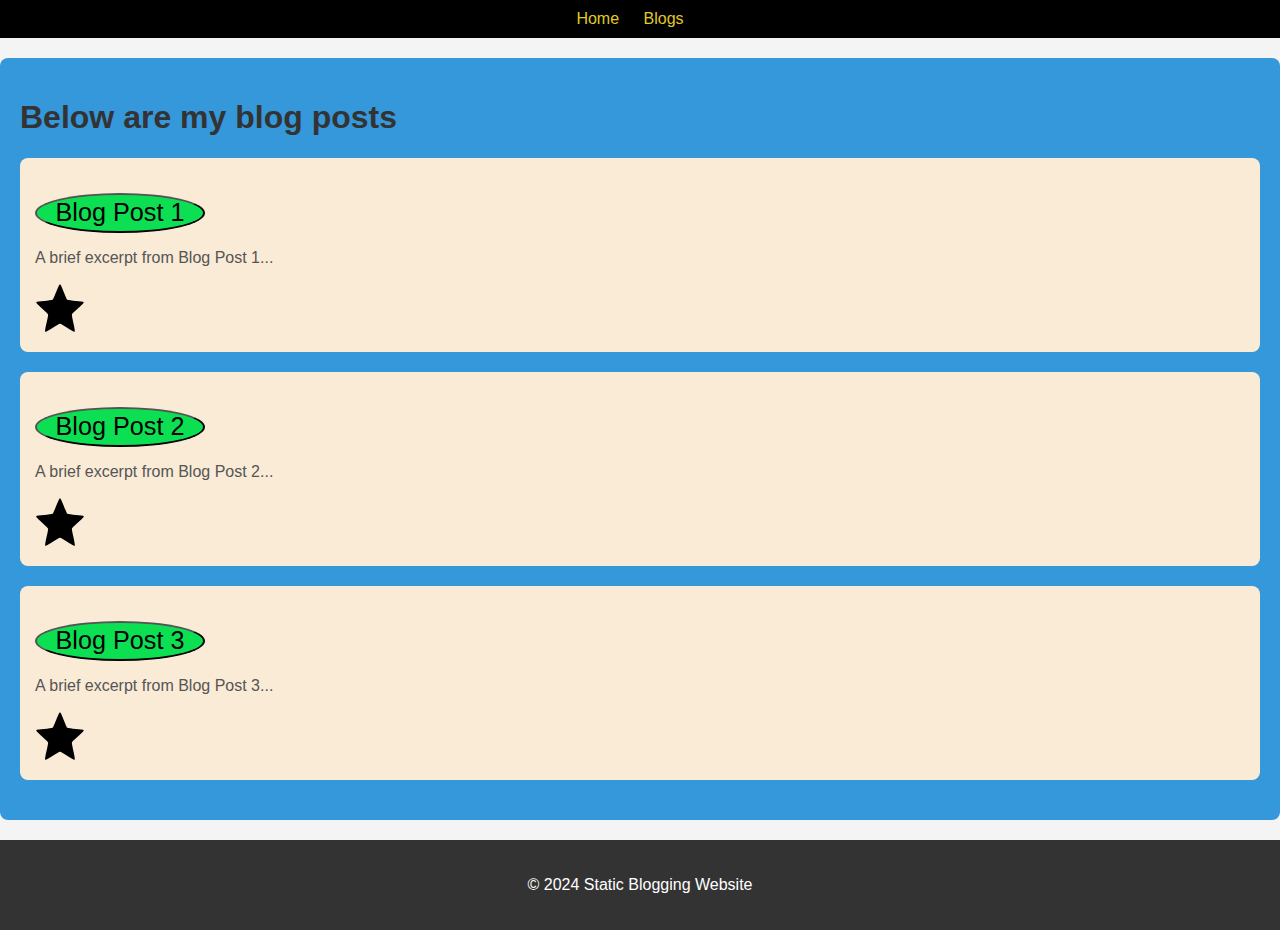
<file: how.html>
<!DOCTYPE html>
<html lang="en">
<head>
  <meta charset="UTF-8">
  <meta name="viewport" content="width=device-width, initial-scale=1.0">
  <title>Blog List</title>
  <link rel="stylesheet" href="hi.css">
</head>
<body>
  <header>
    <nav>
      <ul>
        <li><a href="index.html">Home</a></li>
        <li><a href="how.html">Blogs</a></li>
      </ul>
    </nav>
  </header>

  <main id="main">
    <h1>Below are my blog posts</h1>
    <div class="blog-post">
      <h2><a href="blog.html"><button>Blog Post 1</button></a></h2>
      <p>A brief excerpt from Blog Post 1...</p>
      <svg fill="#000000" viewBox="0 0 42 42">
        <path
          d="M21,1c1.081,0,5.141,12.315,6.201,13.126s13.461,1.053,13.791,2.137 c0.34,1.087-9.561,8.938-9.961,10.252c-0.409,1.307,
          3.202,13.769,2.331,14.442c-0.879,0.673-11.05-6.79-12.361-6.79 c-1.311,0-11.481,7.463-12.36,6.79c-0.871-0.674,2.739-13.136,
          2.329-14.442c-0.399-1.313-10.3-9.165-9.96-10.252 c0.33-1.084,12.731-1.326,13.791-2.137S19.91,1,21,1z"></path>
      </svg>
    </div>

    <div class="blog-post">
      <h2><a href="blog.html"><button>Blog Post 2</button></a></h2>
      <p>A brief excerpt from Blog Post 2...</p>
      <svg fill="#000000" viewBox="0 0 42 42">
        <path
          d="M21,1c1.081,0,5.141,12.315,6.201,13.126s13.461,1.053,13.791,2.137 c0.34,1.087-9.561,8.938-9.961,10.252c-0.409,1.307,
          3.202,13.769,2.331,14.442c-0.879,0.673-11.05-6.79-12.361-6.79 c-1.311,0-11.481,7.463-12.36,6.79c-0.871-0.674,2.739-13.136,
          2.329-14.442c-0.399-1.313-10.3-9.165-9.96-10.252 c0.33-1.084,12.731-1.326,13.791-2.137S19.91,1,21,1z"></path>
      </svg>
    </div>
    <div class="blog-post">
        <h2><a href="blog.html" ><button>Blog Post 3</button></a></h2>
        
        <p>A brief excerpt from Blog Post 3...</p>
        <svg fill="#000000" viewBox="0 0 42 42">
          <path
            d="M21,1c1.081,0,5.141,12.315,6.201,13.126s13.461,1.053,13.791,2.137 c0.34,1.087-9.561,8.938-9.961,10.252c-0.409,1.307,
            3.202,13.769,2.331,14.442c-0.879,0.673-11.05-6.79-12.361-6.79 c-1.311,0-11.481,7.463-12.36,6.79c-0.871-0.674,2.739-13.136,
            2.329-14.442c-0.399-1.313-10.3-9.165-9.96-10.252 c0.33-1.084,12.731-1.326,13.791-2.137S19.91,1,21,1z"></path>
        </svg>
      </div>
  </main>

  <footer>
    <p>&copy; 2024 Static Blogging Website</p>
  </footer>
</body>
</html>
</file>
<file: hi.css>
body {
    font-family: Arial, sans-serif;
    margin: 0;
    padding: 0;
    background-color: #f4f4f4;
  }
  
  header {
    background-color:black;
    padding: 10px 0;
  }
  
  nav ul {
    list-style-type: none;
    margin: 0;
    padding: 0;
    text-align: center;
  }
  
  nav ul li {
    display: inline;
    margin-right: 20px;
  }
  #u{
    width:100%;
  }
  nav ul li a {
    color: rgb(225, 203, 36);
    text-decoration: none;
  
  }
  
  footer {
    text-align: center;
    padding: 20px;
    background-color: #333;
    color: white;
  }
  
  main {
    max-width: 100%;
    margin: 20px auto;
    padding: 20px;
    background-color: rgb(227, 146, 192);
    border-radius: 8px;
  }
  
  h1, h2 {
    color: #333;
  }
  
  
  .blog-post {
    background-color: #f9f9f9;
    margin-bottom: 20px;
    padding: 15px;
    border-radius: 8px;
 
  }

  
  .blog-post h2 {
    font-size: 24px;
    margin-bottom: 10px;
  }
  
  .blog-post p {
    font-size: 16px;
    color: #555;
  }
  
  .blog-post a {
    color: #3498db;
    text-decoration: none;
  }
  
  .blog-post a:hover {
    text-decoration:dotted;
  }
  
  
  @media screen and (max-width: 768px) {
    nav ul li {
      display: block;
      margin-bottom: 10px;
    }
  }
  #h4{ 
    color:rgb(29, 240, 13);
    font-size-adjust: 1;
    font-weight:1000;
  }
  #ki{
    color:blueviolet;
    font-size-adjust: 0.75;

  }
  .ju{
    width:1000px ;
    height: 35px;
    font-size-adjust:1;
    padding: 0px 0px 0px 0px;
  }
  #rt{
    text-align: center;
    font-weight: 600px;
    color: rgb(240, 15, 15);
    width:1000px;
    height:40px;
    font-size-adjust:0.67;
    text-decoration-color: rgb(240, 15, 15);
    
  }
  #main{
    background-color: #3498db;
  }
  #mainn{
    /* background-color: rgb(165, 216, 123); */
    background-color: rgb(253, 215, 253);
    /* border: 10px solid black;
    padding: 35px;
    background: url(https://www.shutterstock.com/image-vector/background-illustration-open-book-smoke-260nw-1061344184.jpg);
    background-repeat: no-repeat;
    background-origin: content-box; */
  }
  button{
    width: 170px;
    height: 40px;
    font-size-adjust: 1;
    background-color: #0ddf53;
    border-radius: 50%;

  }
  svg{
    width:50px;
  }
  
  

  
  .blog-post{
    background-color: antiquewhite;
  }


  .responsive-img {
    width: 100%;
    height: auto;
    max-width: 250px; /* Adjust as needed */
}
</file>
